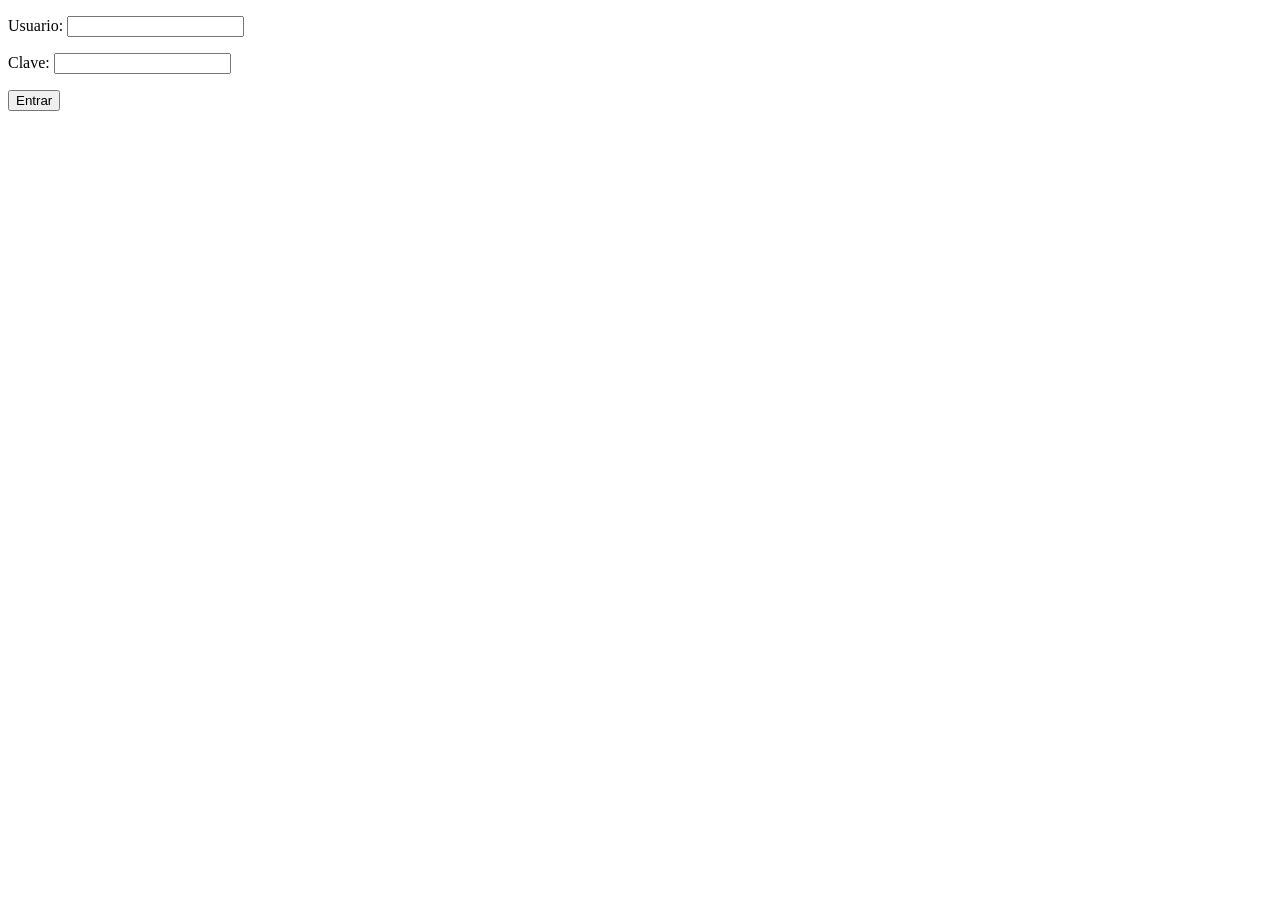
<file: index.html>
<!DOCTYPE html>
<html lang="en">
  <head>
    <meta charset="UTF-8" />
    <meta http-equiv="X-UA-Compatible" content="IE=edge" />
    <meta name="viewport" content="width=device-width, initial-scale=1.0" />
    <title>Document</title>
  </head>
  <body>
    <form action="/login.php" id="formulario">
        <p>
          Usuario: <input type="text" name="usuario" id="usuario">
        </p>
        <p>
          Clave: <input type="text" name="clave" id="clave">
        </p>
        <input type="submit" value="Entrar">
      </form>
    <script>
      document.addEventListener("DOMContentLoaded", function () {
        document
          .getElementById("formulario")
          .addEventListener("submit", validarFormulario);
      });

      function validarFormulario(evento) {
        evento.preventDefault();
        var usuario = document.getElementById("usuario").value;
        if (usuario.length == 0) {
          alert("No has escrito nada en el usuario");
          return;
        }
        var clave = document.getElementById("clave").value;
        if (clave.length < 6) {
          alert("La clave no es válida");
          return;
        }
        this.submit();
      }
    </script>
  </body>
</html>
</file>
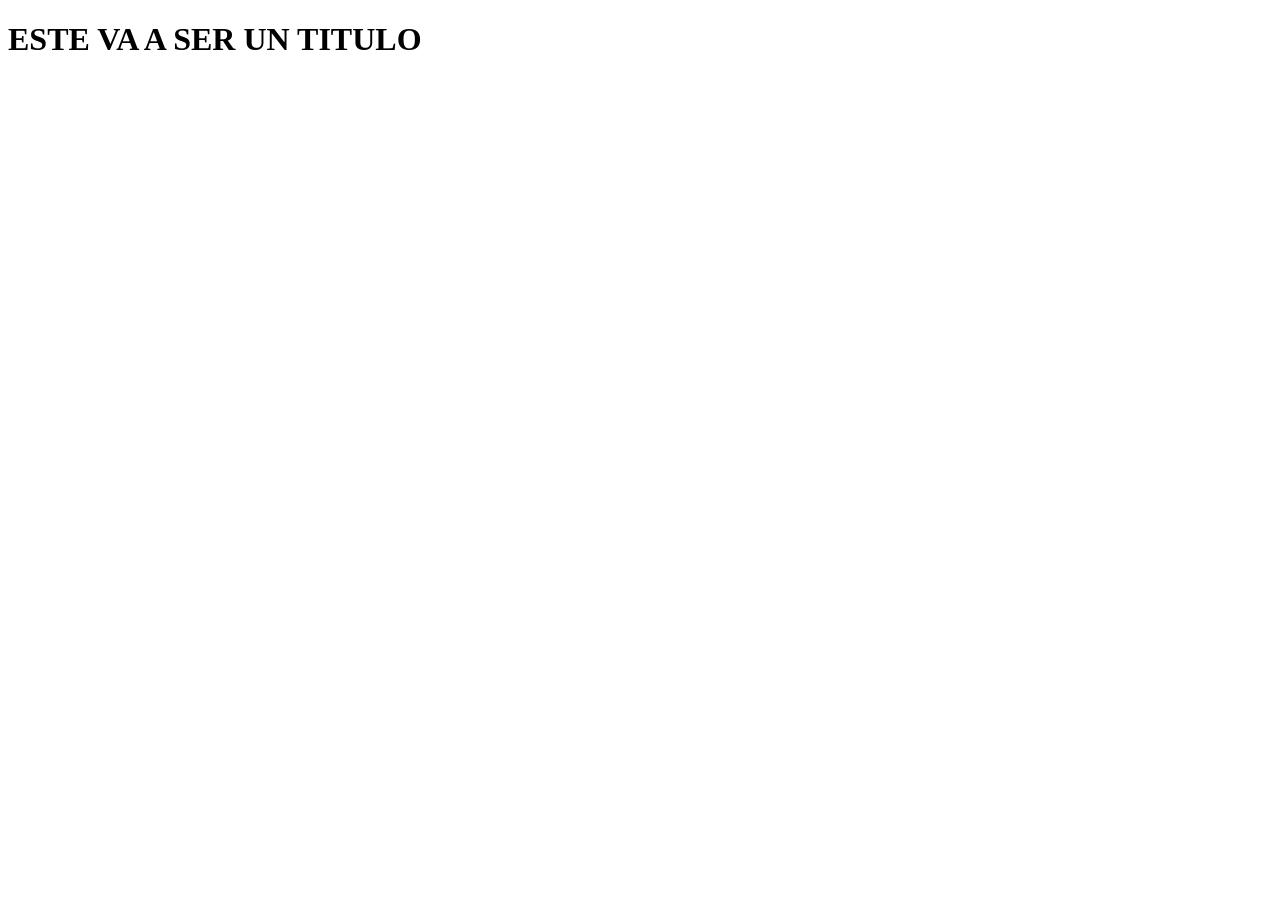
<file: paginaEjemplo.html>
<!DOCTYPE html>
<html lang="en">
<head>
    <meta charset="UTF-8">
    <meta http-equiv="X-UA-Compatible" content="IE=edge">
    <meta name="viewport" content="width=device-width, initial-scale=1.0">
    <title>Document</title>
</head>
<body>
    
    <h1>ESTE VA A SER UN TITULO</h1>

</body>
</html>
</file>
